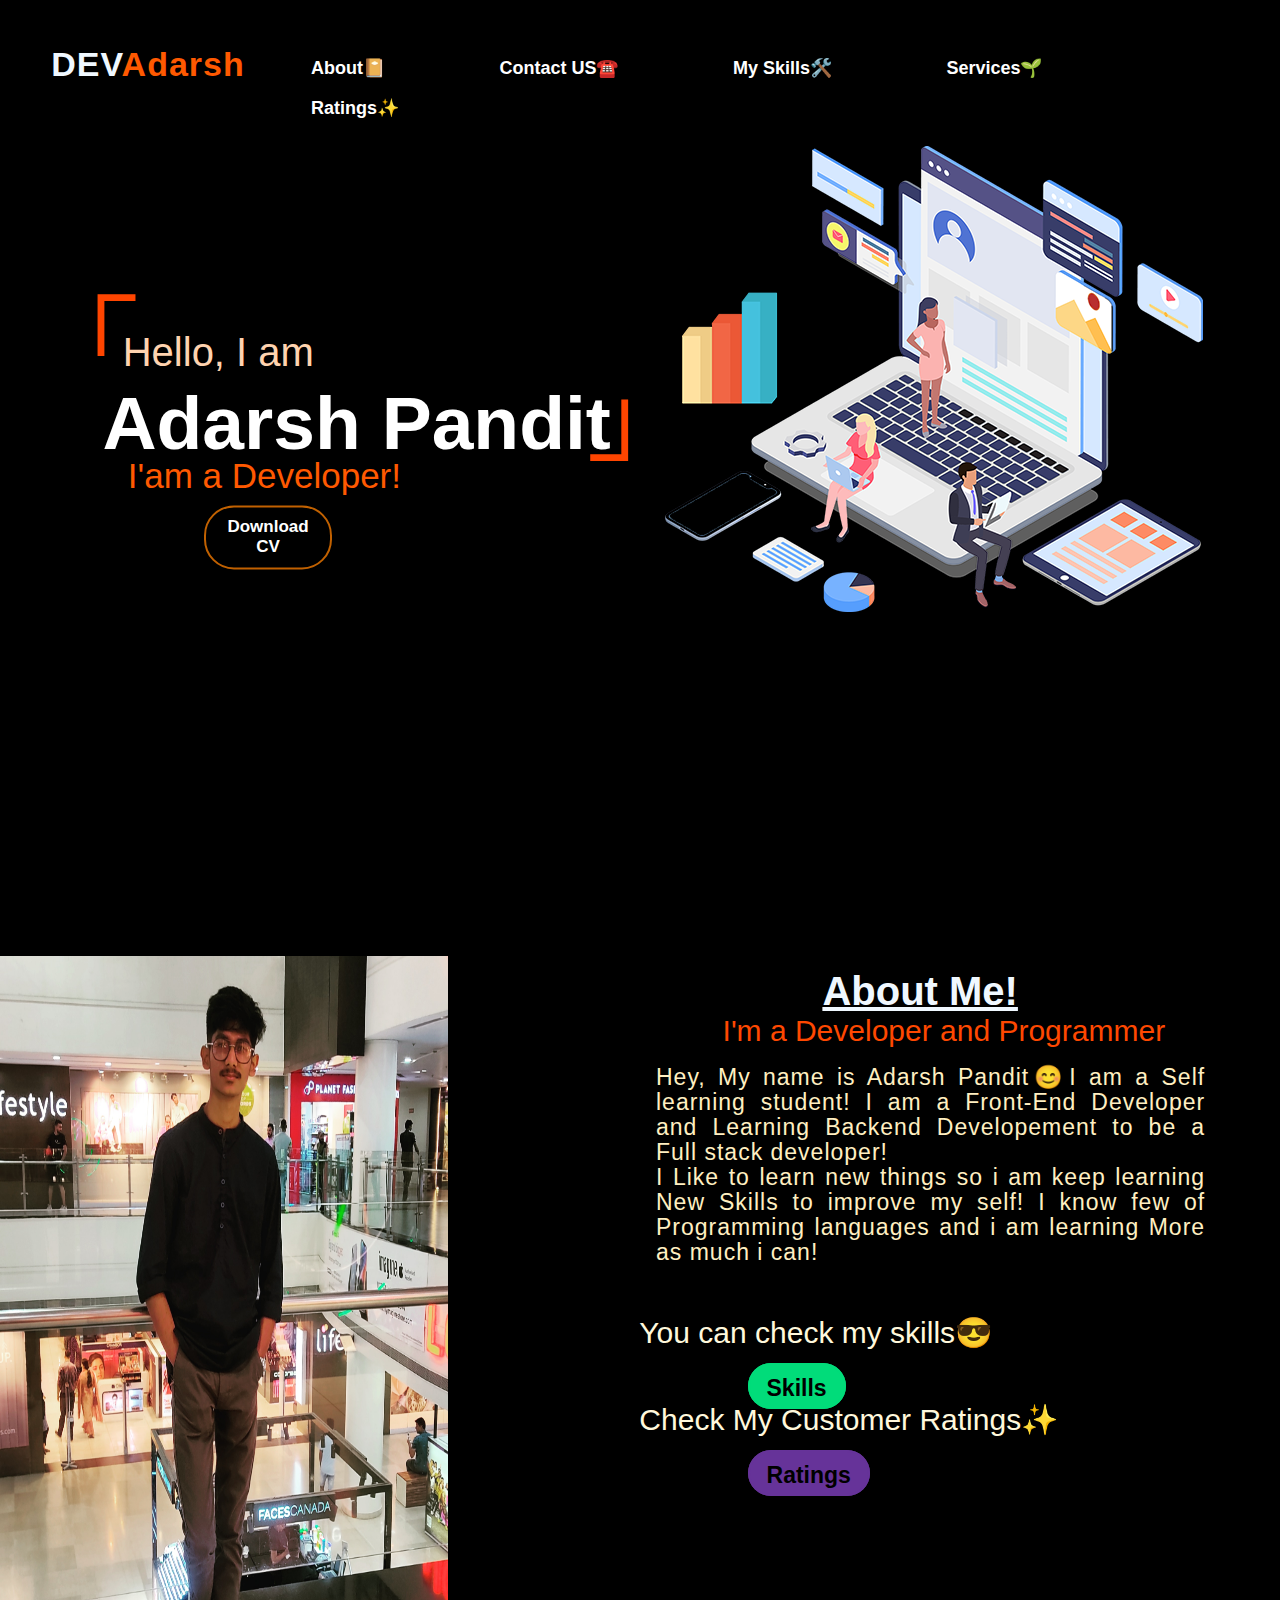
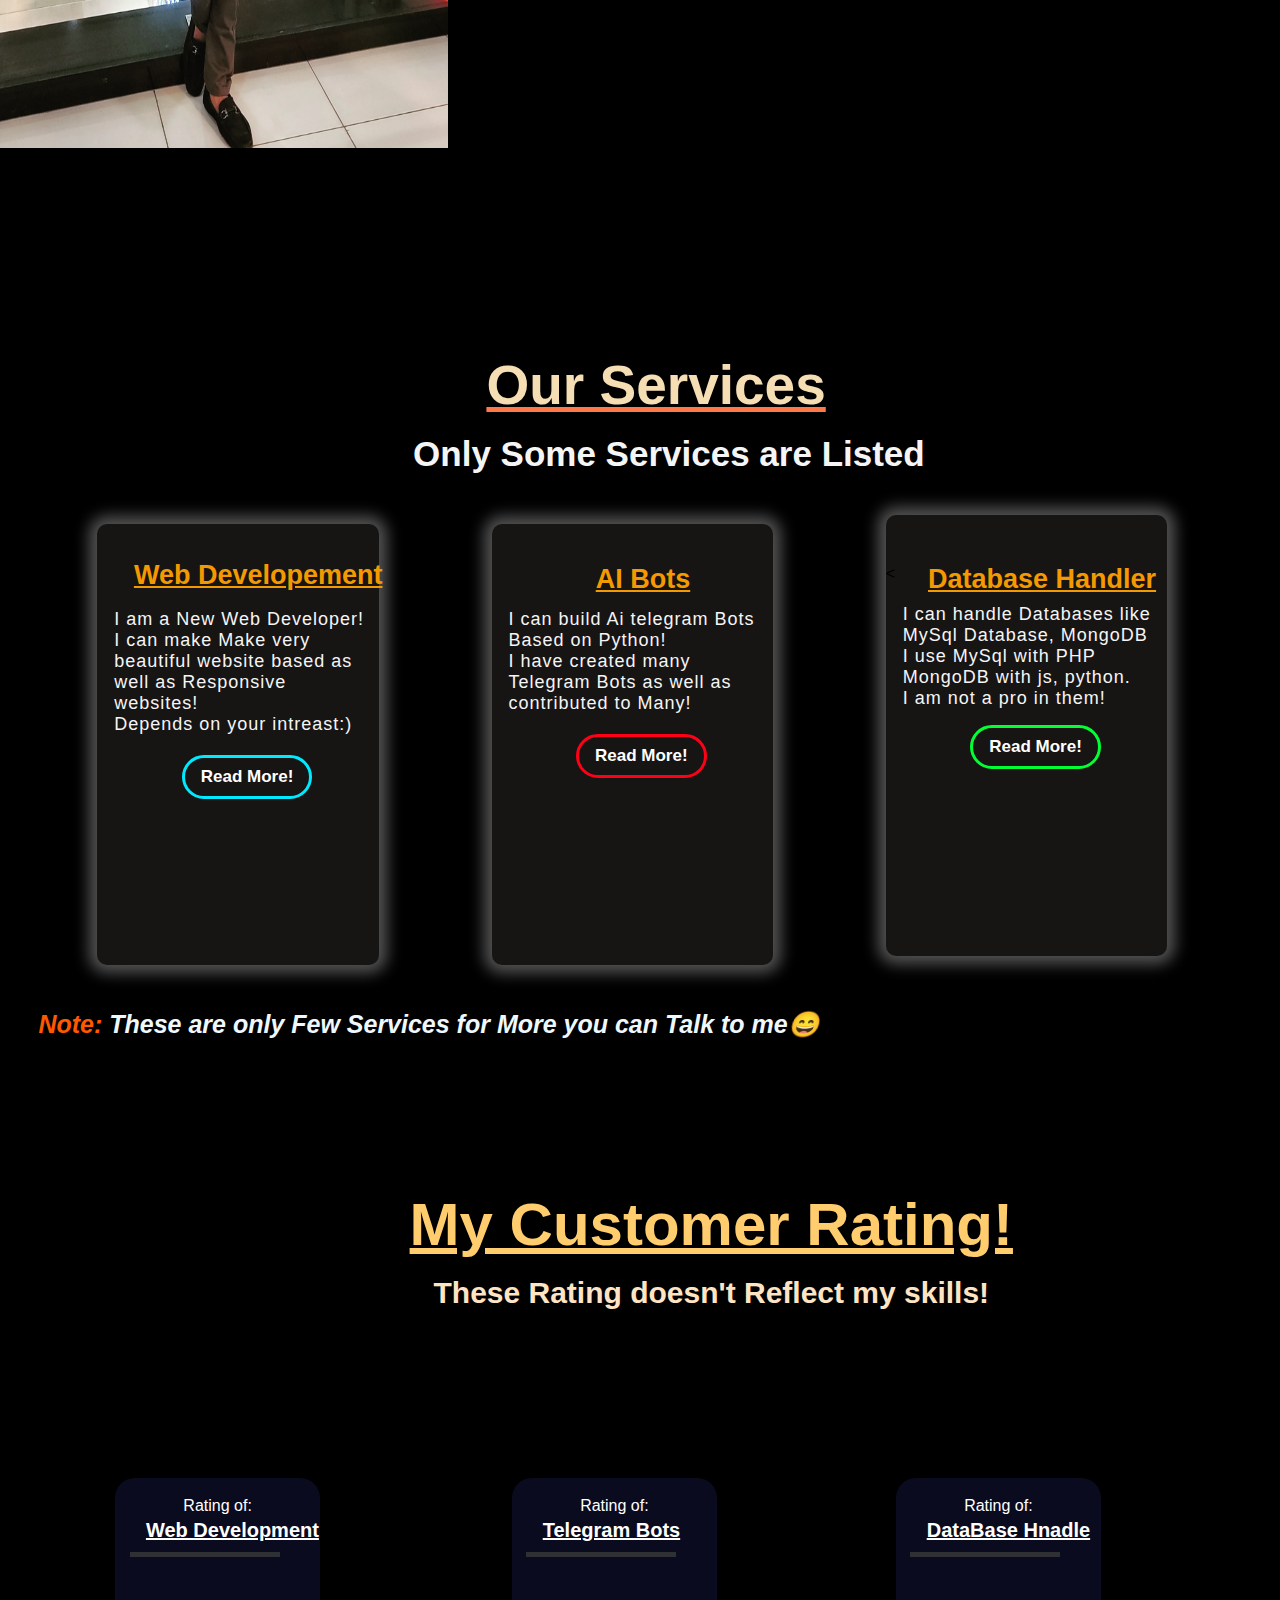
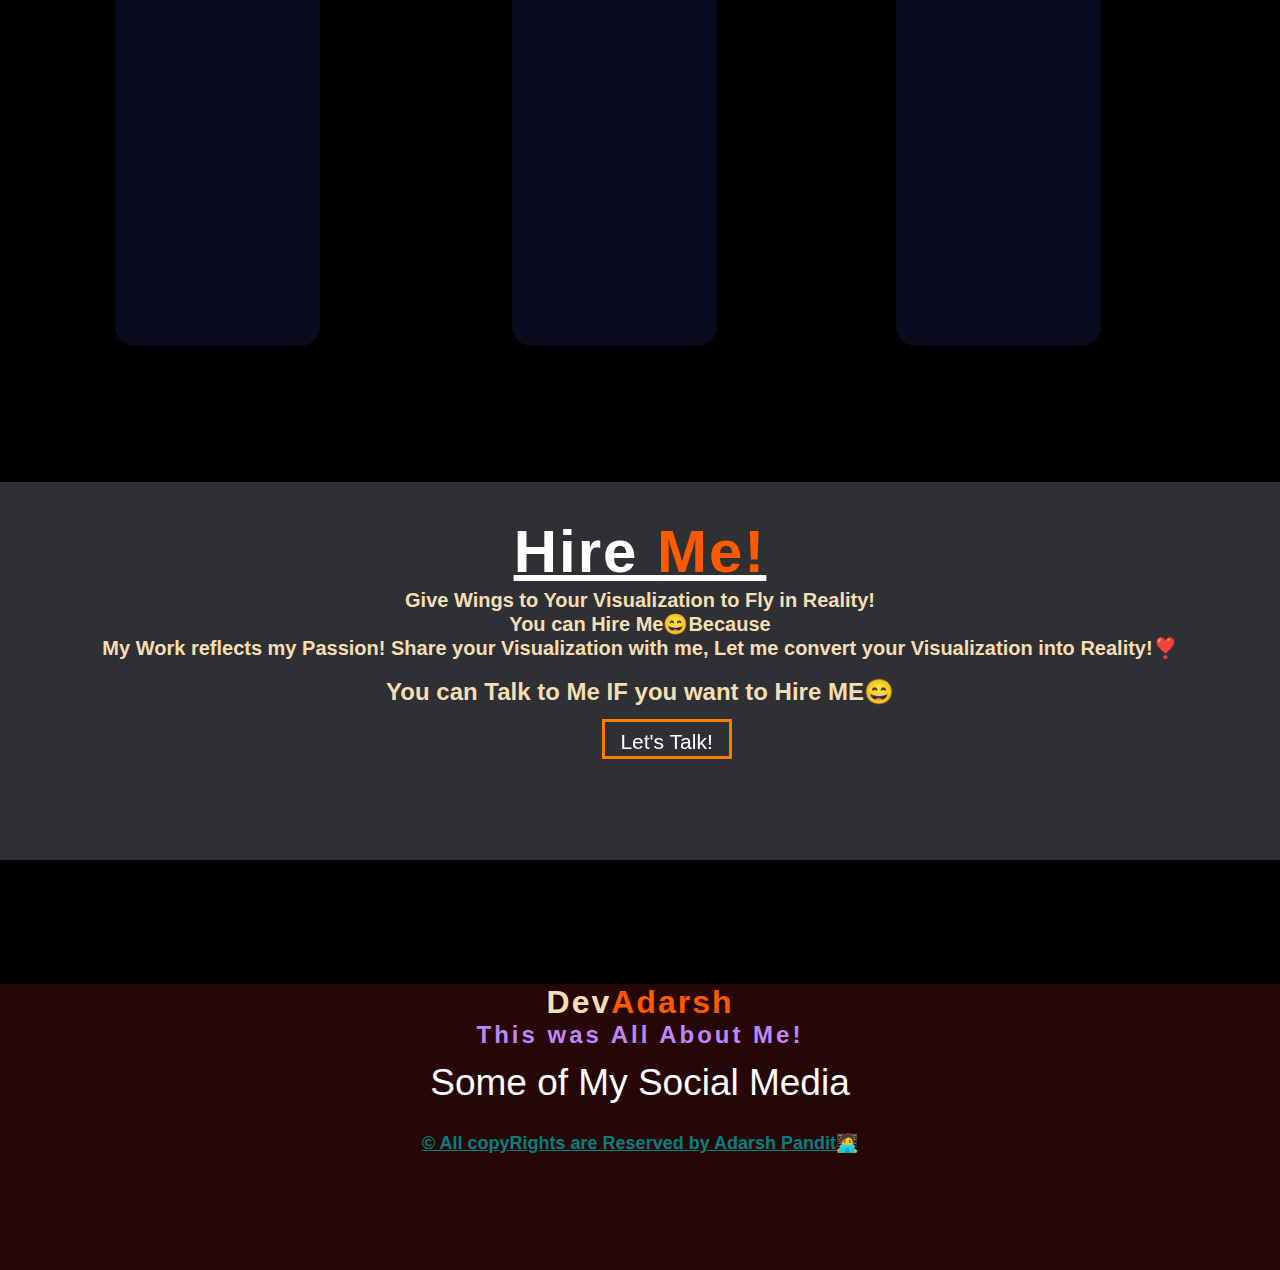
<file: index.html>
<!DOCTYPE html>
<html lang="en">
<head>!
    <meta charset="UTF-8">
    <meta http-equiv="X-UA-Compatible" content="IE=edge">
    <meta name="viewport" content="width=device-width, initial-scale=1.0">
    <meta name="description" caption="I'm <b> Adarsh Pandit </b> | I'm a Learning Developer | I'm Working hard to Learn as much as i can and Build own Empire!">
    <title>Dev Adarsh </title>
    <link rel="stylesheet" href="pc.css">
    <link rel="icon" type="image/x-icon" href="resources/dev.jpg">
    <link rel="preconnect" href="https://fonts.googleapis.com">
    <link rel="preconnect" href="https://fonts.gstatic.com" crossorigin>
    <link href="https://fonts.googleapis.com/css2?family=Josefin+Sans:wght@300&display=swap" rel="stylesheet">
    <link rel="stylesheet" href="https://cdnjs.cloudflare.com/ajax/libs/font-awesome/6.1.1/css/all.min.css"
        integrity="sha512-KfkfwYDsLkIlwQp6LFnl8zNdLGxu9YAA1QvwINks4PhcElQSvqcyVLLD9aMhXd13uQjoXtEKNosOWaZqXgel0g=="
        crossorigin="anonymous" referrerpolicy="no-referrer" />
</head>
<body>
    <!-- MAIN PAGE CONTENT --> 
    <!-- DESKTOP VIEW!!!-->
<div class="desktop">

    <div class="main">
        <h2 class="logo">DEV<span>Adarsh</span></h2>
        <div class="nav">
            <ul>
                <a class="aa" href="about.html">
                    <li class="nv">About📔</li>
                </a>
                <a class="aa" href="contact.html">
                    <li class="nv">contact US☎️</li>
                </a>
            <a class="aa" href="skills.html">
                <li class="nv">My Skills🛠️</li>
            </a>
            <a class="aa" href="#services">
                <li class="nv">Services🌱</li>
            </a>
            <a class="aa" href="#customer">
                <li class="nv">Ratings✨</li>
            </a>
        </ul>
    </div>
    <!-- Written content! -->
    <div class="content">
        <h2 class="arrowr"> &boxdr; </h2>
        <h4 id="head">Hello, I am </h4>
        <h1>Adarsh Pandit</h1>
        <h3 id="texting">I'am a Developer!</h3>
        <h2 class="arrowl"> &boxul; </h2>
        <a href="creating.txt" download><div class="butn">Download CV <i class="fa-solid fa-download"></i></div></a>
    </div>
    <img src="resources/home.png" alt="a picture" class="image">
</div>
<!-- ABOOUT ME SECTION -->
<div class="main2">
    <img class="igm" src="./resources/logo.jpg" alt="mypic">
    <div class="about-txt">
        <h2 class="abt-head">About Me!</h2>
        <h4 class="cntr">I'm a Developer and Programmer</h4>
        <p class="prgh"> Hey, My name is Adarsh Pandit😊I am a Self learning student! I am a Front-End
            Developer and Learning Backend Developement to be a Full stack developer!
            <br>I Like to learn new things so i am keep learning New Skills to improve my self! I know few
            of Programming languages and i am learning More as much i can!
        </p>
    <!-- <div class="conts"> -->
        <p class="tet">You can check my skills😎</p>
        <a href="skills.html" class="ski">Skills</a>
        <p class="tet2">Check My Customer Ratings✨</p>
        <a href="#customer" class="rit">Ratings</a>
    </div>
</div>
<!-- SERVICES SECTION -->
<div class="main3" id="services">
    
    <h1 class="sv-head">
        Our Services
    </h1>
    <h4 class="sre">Only Some Services are Listed</h4>
    <div class="cards">
        <div class="card1">
            <i class="fa-solid fa-globe" id="globe"></i>
            <h2>Web Developement</h2>
            <p class="wbln">
                I am a New Web Developer!<br>I can make Make very beautiful website based as well as Responsive websites! <br> Depends on your intreast:)
            </p>
            <button class="wbrd" onclick="setTimeout(crying(), 3000)">Read More!</button>
        </div>
        <div class="card2">
            <i class="fa-solid fa-robot" id="bot"></i>
            <h2>AI Bots</h2>
            <p class="ailn">
                I can build Ai telegram Bots Based on Python! <br>I have created many Telegram Bots as well as contributed to Many!
            </p>
            <button class="aibt" onclick="setTimeout(sadness(), 3000)">Read More!</button>
        </div>
        <div class="card3">
            <<i class="fa-solid fa-database" id="db"></i>
                <h2>Database Handler</h2>
                <p class="dbln">
                    I can handle Databases like MySql Database, MongoDB<br> I use MySql with PHP<br> MongoDB
                    with js, python. <br> I am not a pro in them!
                </p>
                <button class="dbbt" onclick="setTimeout(fucku(), 3000)">Read More!</button>
            </div>
        </div>
        <h5 class="lst"><span>Note: </span> These are only Few Services for More you can Talk to me😄</h5>
    </div>

<!-- RATING SECTION -->
    <div class="main4" id="customer">
        <h2 class="rthd">My Customer Rating!</h2>
        <h4 class="ritln">These Rating doesn't Reflect my skills!</h4>
        <div class="rtCards">
                <div class="crd1">
                    <p
                    style="background: transparent; color: white; font-size: 16px; text-align:center; position:relative; top: 4%;">
                    Rating of:</p>
                    <h3 class="title1">Web Development</h3>
                    <div class="bar">
                            <div class="emptybar"></div>
                            <div class="fillbar"><span class="tooltiptext">Very Good!!</span></div>
                        </div>
                        <div class="circle">
                            <svg version="1.1" xmlns="http://www.w3.org/2000/svg">
                                <circle class="stroke" cx="60" cy="60" r="50" />
                            </svg>
                            <h5 class="ster">🌟4.8-Stars</h5>
                            <button class="rtbtn" id="web" onclick="setTimeout(myFunction(), 2000)">Rate Now!</button>
                            <p class="nt"><span>NoTe:</span>Rate me only if you know <br> my work!</p>
                        </div>
                    </div>
                <div class="crd2">
                    <p
                    style="background: transparent; color: white; font-size: 16px; text-align:center; position:relative; top: 4%;">
                        Rating of:</p>
                    <h3 class="title2">Telegram Bots</h3>
                    <div class="bar2">
                        <div class="emptybar2"></div>
                        <div class="fillbar2"><span class="tooltiptext2">Exellent!!</span></div>
                    </div>
                    <div class="circle2">
                        <svg version="1.1" xmlns="http://www.w3.org/2000/svg">
                            <circle class="stroke2" cx="60" cy="60" r="50" />
                        </svg>
                        <h5 class="ster2">🌟5.0-Stars</h5>
                        <button class="panda" id="tgbots" onclick="setTimeout(tgbots(), 2000)">Rate Now!</button>
                        <p class="basu"><span>NoTe:</span>Rate me only if you know <br> my work!</p>
                    </div>
                </div>
            </div>
            <div class="crd3">
                <p
                style="background: transparent; color: white; font-size: 16px; text-align:center; position:relative; top: 4%;">
                Rating of:</p>
                <h3 class="title3">DataBase Hnadle</h3>
                <div class="bar3">
                    <div class="emptybar3"></div>
                    <div class="fillbar3"><span class="tooltiptext3">Just Know it</span></div>
                        </div>
                        <div class="circle3">
                            <svg version="1.1" xmlns="http://www.w3.org/2000/svg">
                                <circle class="stroke3" cx="60" cy="60" r="50" />
                            </svg>
                            <h5 class="ster3">🌟3.0-Stars</h5>
                            <button class="shona" id="datast" onclick="setTimeout(dataFuntion(), 2000)">Rate Now!</button>
                            <p class="jaan"><span>NoTe:</span>Rate me only if you know <br> my work!</p>
                        </div>
                    </div>
                </div>
                <!-- HIRE ME! -->
                <div class="main5">
                    <div class="invite">
                    
                        <h3 class="invhd">Hire <span>Me!</span></h3>
                    <p class="invln">Give Wings to Your Visualization to Fly in Reality! <br> You can Hire Me😄Because <br>My Work reflects my Passion! Share your Visualization with me, Let me convert your Visualization into Reality!❣️
                    </p>
                    <br>
                    <h6 class="lsy">You can Talk to Me IF you want to Hire ME😄</h6>
                    <a href="contact.html" class="invbtn"><span>For More</span><span>Let's Talk!</span></a>
                </div>
            </div>
            <!-- FOOTER!!!! -->
        <footer>
            <div class="main6">
                <div class="fthd">
                    <h1>Dev<span>Adarsh</span></h1>
                </div>
                <div class="ftlines">
                    <h2>This was All About Me!</h2>
                </div>
                <h2 class="media">Some of My Social Media</h2>
                <div class="socialm">
                    <a href="https://twitter.com/Modern_coder" class="twtr"><i class="fa-brands fa-twitter"></i></a><a href="https://instagram.com/itz_.programmer" class="insta"><i class="fa-brands fa-instagram"></i></a>
                    <a href="https://t.me/Alone_loverboy" class="telegm"><i class="fa-brands fa-telegram"></i></a>
                </div>
                <br>
            </div>
            <h5 class="lstln">&copy; All copyRights are Reserved by Adarsh Pandit🧑‍💻</h5>
        </footer>
    </div>
    <script>
            window.onresize = function(event) {
  document.location.reload(true);
}

var href = window.location.href.split("/")
var html_location = href[href.length-1]

        if (window.innerWidth < 760 && html_location !== "mobile.html") {
    window.location = "mobile.html";
}

function myFunction() {
    document.getElementById('web').innerHTML = "Rated✅";
    setTimeout(pop, 2000);
    function pop() {
        alert("YOUR RATINGs Added SUCCESSFULLY✅\n\nHey User Thanks a lot for Rating my Web development Skills!\nI am so glad to get your Vote\nYour 1vote helps a lot to motivate me!\n\n~Keep Supporting!✨");
    }
    setInterval(() => {
    document.getElementById('web').innerHTML = "Rate Now!"; 
    }, 3000);

}
function tgbots() {
    document.getElementById('tgbots').innerHTML = "Rated✅";
    setTimeout(pop, 2000);
    function pop() {
        alert("YOUR RATINGs Added SUCCESSFULLY✅\n\nHey User Thanks a lot for Rating my Telegram Bots making Skills!\nI am so glad to get your Vote\nYour 1vote helps a lot to motivate me!\n\n~Keep Supporting!✨");
    }
    setInterval(() => {
    document.getElementById('tgbots').innerHTML = "Rate Now!"; 
    }, 3000);

}
function dataFuntion() {
    document.getElementById('datast').innerHTML = "Rated✅";
    setTimeout(pop, 2000);
    function pop() {
        alert("YOUR RATINGs Added SUCCESSFULLY✅\n\nHey User Thanks a lot for Rating my database handling Skills!\nI am so glad to get your Vote\nYour 1vote helps a lot to motivate me!\n\n~Keep Supporting!✨");
    }
    setInterval(() => {
    document.getElementById('datast').innerHTML = "Rate Now!"; 
    }, 3000);

}

function crying() {
    alert('Hello Friend!\n\nI want to Become a Full Stack Developer!\nI can make beautiful templates as Front-End Dev as well Handle there functionality in Back-End and i am learning apps development also!\n\n~Keep Supporting✨✨')
}

function sadness() {
   alert('Hello Friend!\n\nTelegram bots They are my startups..My Journey in coding/Programming also started from Telegram Bots! with python..\nI am always learning new things to be cappable of every mode of tech field!!\n\n~Keep Supporting✨✨')    
}
function fucku() {
    alert('Hello Friend!\n\nI am new in database handling so, I know it less but i am trying with my best to learn it😄\nI am learning database handeling to make some aweasome web applications!\n\n~Keep Supporting✨✨')
}



document. addEventListener("contextmenu", function (e){ e. preventDefault(); }, false); // protection to get source code of my page 
    </script>
    </body>
    </html>
</file>
<file: mobile.html>
<!DOCTYPE html>
<html lang="en">
<head>
    <meta charset="UTF-8">
    <meta http-equiv="X-UA-Compatible" content="IE=edge">
    <meta name="viewport" content="width=device-width, initial-scale=1.0">
    <meta name="description" caption="I'm <b> Adarsh Pandit </b> | I'm a Learning Developer | I'm Working hard to Learn as much as i can and Build own Empire!">
    <link rel="stylesheet" href="mobile.css">
    <link rel="icon" type="image/x-icon" href="resources/dev.jpg"> 
    <link rel="preconnect" href="https://fonts.googleapis.com">
    <link rel="preconnect" href="https://fonts.gstatic.com" crossorigin>
    <link href="https://fonts.googleapis.com/css2?family=Josefin+Sans:wght@300&display=swap" rel="stylesheet">
    <link rel="stylesheet" href="https://cdnjs.cloudflare.com/ajax/libs/font-awesome/6.1.1/css/all.min.css"
        integrity="sha512-KfkfwYDsLkIlwQp6LFnl8zNdLGxu9YAA1QvwINks4PhcElQSvqcyVLLD9aMhXd13uQjoXtEKNosOWaZqXgel0g=="
        crossorigin="anonymous" referrerpolicy="no-referrer" />
    <!-- <link rel="stylesheet" href="https://maxcdn.bootstrapcdn.com/bootstrap/3.3.5/css/bootstrap.min.css"> -->
    <title>Dev Adarsh</title>
</head>
<body>
    <div class="contain">

        <header>
            <h1 class="title"><span>Dev</span> Adarsh</h1>
        </header>
        <div class="nav">
            <ul>
                <a href="about.html">
                    <li class="nv">About📔</li>
                </a>
                <a href="contact.html">
                    <li class="nv">Contacts🌐</li>
                </a>
                <a href="skills.html">
                    <li class="nv">Skills🧑‍💻</li>
                </a>
                <a href="#serve">
                    <li class="nv">Services🪐</li>
                </a>
                <a href="#rate">
                <li class="nv">Rating✨</li>
            </a>
        </ul>
    </div>
    <br>

        <img src="resources/logo.jpg" alt="logo" class="image">
<h1 class="curve"><span>Welcome</span>There!</h1>
<div class="content">
    <h3 class="arrowr"> &boxdr; </h3>

    <h6 class="hdd">
        Hello, I'm
    </h6>
    <h1>Adarsh Pandit</h1>
    
    <h4 id="dev">
        I'm a Developer!
    </h4>
    <h2 class="arrowl"> &boxul; </h2>
    <a href="creating.txt" class="button" download>Download CV<i class="fa-solid fa-download"></i></a>
</div>
         </div>
    <div class="contain2">
        <h1 class="abhd"> ABOUT ME! </h1>
        <h4 class="cntr">I'm a Developer & Programmer</h4>
        <p class="prgh"> Hey, My name is Adarsh Pandit😊<br> I am a Self learning student! I am a Front-End
            Developer and Learning Backend Developement to be a Full stack developer!
            <br>I Like to learn new things so i am keep learning New Skills to improve my self! I know few
            of Programming languages and i am learning More as much i can!
        </p>
        <p class="tet">Check my Services!</p>
        <a href="#serve" class="ski">Services</a>
        <p class="tet2">Check My Customer Ratings</p>
        <a href="#customer" class="rit">Ratings</a>
    </div>
    
    <div class="contain3" id="serve">
        <h1 class="sv-head">
            Our Services
        </h1>
        <h4 class="sre">Only Some Services are Listed</h4>
        <div class="cards">
            <div class="card1">
                <i class="fa-solid fa-globe" id="globe"></i>
                <h2>Web Developement</h2>
                <p class="wbln">
                    I am a New Web Developer!<br>I can make Make very beautiful website based as well as Responsive websites! <br> Depends on your intreast:)
                </p>
                <button class="wbrd" onclick="setTimeout(crying(), 3000)">Read More!</button>
            </div>
             <div class="card2">
                <i class="fa-solid fa-robot" id="bot"></i>
                <h2>AI Bots</h2>
                <p class="ailn">
                    I can build Ai telegram Bots Based on Python! <br>I have created many Telegram Bots as well as contributed to Many!
                </p>
                <button class="aibt" onclick="setTimeout(sadness(), 3000)">Read More!</button>
            </div>
            <div class="card3">
                <<i class="fa-solid fa-database" id="db"></i>
                    <h2>Database Handler</h2>
                    <p class="dbln">
                        I can handle Databases like MySql Database, MongoDB<br> I use MySql with PHP<br> MongoDB
                        with js, python. <br> I am not a pro in them!
                    </p>
                    <button class="dbbt" onclick="setTimeout(fucku(), 3000)">Read More!</button>
                </div>
            </div>

</div>

<div class="contain4" id="rate">
    <h2 class="rthd">My Customer Rating!</h2>
    <h4 class="ritln">These Rating doesn't Reflect my skills!</h4>
    <div class="rtCards">
            <div class="crd1">
                <p
                style="background: transparent; color: white; font-size: 16px; text-align:center; position:relative; top: 4%;">
                Rating of:</p>
                <h3 class="title1">Web Development</h3>
                <div class="bar">
                        <div class="emptybar"></div>
                        <div class="fillbar"><span class="tooltiptext">Very Good!!</span></div>
                    </div>
                    <div class="circle">
                        <svg version="1.1" xmlns="http://www.w3.org/2000/svg">
                            <circle class="stroke" cx="60" cy="60" r="50" />
                        </svg>
                        <h5 class="ster">🌟4.8-Stars</h5>
                        <button class="rtbtn" id="web" onclick="setTimeout(myFunction(), 2000)">Rate Now!</button>
                        <p class="nt"><span>NoTe:</span>Rate me only if you know <br> my work!</p>
                    </div>
                </div>
            <div class="crd2">
                <p
                style="background: transparent; color: white; font-size: 16px; text-align:center; position:relative; top: 4%;">
                    Rating of:</p>
                <h3 class="title2">Telegram Bots</h3>
                <div class="bar2">
                    <div class="emptybar2"></div>
                    <div class="fillbar2"><span class="tooltiptext2">Exellent!!</span></div>
                </div>
                <div class="circle2">
                    <svg version="1.1" xmlns="http://www.w3.org/2000/svg">
                        <circle class="stroke2" cx="60" cy="60" r="50" />
                    </svg>
                    <h5 class="ster2">🌟5.0-Stars</h5>
                    <button class="panda" id="tgbots" onclick="setTimeout(tgbots(), 2000)">Rate Now!</button>
                    <p class="basu"><span>NoTe:</span>Rate me only if you know <br> my work!</p>
                </div>
            </div>
            <div class="crd3">
                <p
                style="background: transparent; color: white; font-size: 16px; text-align:center; position:relative; top: 4%;">
                Rating of:</p>
                <h3 class="title3">DataBase Hnadle</h3>
                <div class="bar3">
                <div class="emptybar3"></div>
                <div class="fillbar3"><span class="tooltiptext3">Just Know it</span></div>
                    </div>
                    <div class="circle3">
                        <svg version="1.1" xmlns="http://www.w3.org/2000/svg">
                            <circle class="stroke3" cx="60" cy="60" r="50" />
                        </svg>
                        <h5 class="ster3">🌟3.0-Stars</h5>
                        <button class="shona" id="datast" onclick="setTimeout(dataFuntion(), 2000)">Rate Now!</button>
                        <p class="jaan"><span>NoTe:</span>Rate me only if you know <br> my work!</p>
                    </div>
                </div>
            </div>
</div>

<div class="contain5">
    <div class="invite">
                    
        <h3 class="invhd">Hire <span>Me!</span></h3>
    <p class="invln">Give Wings to Your Visualization to Fly in Reality! <br> You can Hire Me😄Because <br>My Work reflects my Passion! Share your Visualization with me, Let me convert your Visualization into Reality!❣️
    </p>
    <br>
    <h6 class="lsy">You can Talk to Me IF you want to Hire ME😄</h6>
    <a href="contact.html" class="invbtn"><span>For More</span><span>Let's Talk!</span></a>
</div>
</div>

<footer>
    <div class="contain6">
        <div class="fthd">
            <h1>Dev<span>Adarsh</span></h1>
        </div>
        <div class="ftlines">
            <h2>This was All About Me!</h2>
        </div>
        <h2 class="media">Some of My Social Media</h2>
        <div class="socialm">
            <a href="https://twitter.com/Modern_coder" class="twtr"><i class="fa-brands fa-twitter"></i></a><a href="https://instagram.com/itz_.programmer" class="insta"><i class="fa-brands fa-instagram"></i></a>
            <a href="https://t.me/Alone_loverboy" class="telegm"><i class="fa-brands fa-telegram"></i></a>
        </div>
        <br>
    </div>
    <h5 class="lstln">&copy; All copyRights are Reserved by Adarsh Pandit🧑‍💻</h5>
</footer>

<script>
    window.onresize = function(event) {
  document.location.reload(true);
}

var href = window.location.href.split("/")
var html_location = href[href.length-1]

if (window.innerWidth >= 760 && html_location !== "index.html") {
    window.location = "index.html";
}
function myFunction() {
    document.getElementById('web').innerHTML = "Rated✅";
    setTimeout(pop, 2000);
    function pop() {
        alert("YOUR RATINGs Added SUCCESSFULLY✅\n\nHey User Thanks a lot for Rating my Web development Skills!\nI am so glad to get your Vote\nYour 1vote helps a lot to motivate me!\n\n~Keep Supporting!✨");
    }
    setInterval(() => {
    document.getElementById('web').innerHTML = "Rate Now!"; 
    }, 3000);

}
function tgbots() {
    document.getElementById('tgbots').innerHTML = "Rated✅";
    setTimeout(pop, 2000);
    function pop() {
        alert("YOUR RATINGs Added SUCCESSFULLY✅\n\nHey User Thanks a lot for Rating my Telegram Bots making Skills!\nI am so glad to get your Vote\nYour 1vote helps a lot to motivate me!\n\n~Keep Supporting!✨");
    }
    setInterval(() => {
    document.getElementById('tgbots').innerHTML = "Rate Now!"; 
    }, 3000);

}
function dataFuntion() {
    document.getElementById('datast').innerHTML = "Rated✅";
    setTimeout(pop, 2000);
    function pop() {
        alert("YOUR RATINGs Added SUCCESSFULLY✅\n\nHey User Thanks a lot for Rating my database handling Skills!\nI am so glad to get your Vote\nYour 1vote helps a lot to motivate me!\n\n~Keep Supporting!✨");
    }
    setInterval(() => {
    document.getElementById('datast').innerHTML = "Rate Now!"; 
    }, 3000);

}

function crying() {
    alert('Hello Friend!\n\nI want to Become a Full Stack Developer!\nI can make beautiful templates as Front-End Dev as well Handle there functionality in Back-End and i am learning apps development also!\n\n~Keep Supporting✨✨')
}

function sadness() {
   alert('Hello Friend!\n\nTelegram bots They are my startups..My Journey in coding/Programming also started from Telegram Bots! with python..\nI am always learning new things to be cappable of every mode of tech field!!\n\n~Keep Supporting✨✨')    
}
function fucku() {
    alert('Hello Friend!\n\nI am new in database handling so, I know it less but i am trying with my best to learn it😄\nI am learning database handeling to make some aweasome web applications!\n\n~Keep Supporting✨✨')
}


document. addEventListener("contextmenu", function (e){ e. preventDefault(); }, false); // protection to get source code of my page 
</script>
</body>
</html>
</file>
<file: pc.css>
* {
    margin: 0;
    padding: 0;
    box-sizing: border-box;
    font-family: 'Josefin Sans', sans-serif;
    /* display: flex; */
    scrollbar-width: 12px;
    scrollbar-color: rgb(255, 115, 0) rgb(0, 0, 0);
}

*::selection {
    background-color: #000;
    color: #01dc7a;
}

body,
html {
    background: black;
}

body::-webkit-scrollbar {
    width: 10px
}

body::-webkit-scrollbar-track {
    background: rgb(0, 0, 0);
}

body::-webkit-scrollbar-thumb {
    background: rgb(255, 102, 0);
    border: 2px solid rgb(255, 102, 0);

}

.main {
    height: 100vh;
    width: 100%;
    background: black;
    background-size: cover;
    background-position: center;

}

.main2 {
    display: flex;
    justify-content: space-between;
    height: 100vh;
    width: 100%;
    background: black;
    background-size: cover;
    background-position: center;

}
.main3 {
    display: flex;
    justify-content: space-between;
    height: 100vh;
    width: 100%;
    background: black;
    background-size: cover;
    background-position: center;

}

 .main4 {
    display: flex;
    justify-content: space-between;
    height: 100vh;
    width: 100%;
    background: black;
    background-size: cover;
    background-position: center;

}

.main5 {
    display: flex;
    justify-content: space-between;
    height: 70vh;
    width: 100%;
    background: black;
    background-size: cover;
    background-position: center;

}

.main4 {
    display: flex;
    justify-content: space-between;
    background: black;
    background-size: cover;
    background-position: center;

}

.nav {
    display: flex;
    align-items: center;
    justify-content: space-between;
    padding-top: 30px;
    padding-right: 0%;
    margin-left: 20%;
    padding-bottom: 20%;
}

.nav ul .aa .nv {
    list-style-type: none;
    display: inline-block;
    padding: 5px 25px;
    font-size: 18px;
    line-height: 30px;
    transition: transform .4s;
}

.nav ul .aa {
    color: white;
    text-decoration: none;
    font-weight: bold;
    text-transform: capitalize;
    padding: 30px;

}

.nav ul .aa .nv:hover {
    background-color: rgb(227, 64, 0);
    color: rgb(255, 255, 255);
    border: 2px solid rgb(227, 64, 0);
    border-radius: 30px;
    transition: .1s ease-out;
    transform: scale(1.2);
    overflow: auto;
}

.logo {
    position: absolute;
    color: aliceblue;
    font-size: 34px;
    letter-spacing: 1px;
    cursor: pointer;
    left: 4%;
    top: 5%;
    width: 190px;
    height: 5%;
}
 

span {
    color: rgb(255, 89, 0);
}


.content {
    position: absolute;
    top: 50%;
    left: 8%;
    transform: translateY(-50%);
}

.content h1 {
    color: white;
    margin: 0px 0px 0px;
    font-size: 75px;
    font-weight: 600;
}

.content a {
 text-decoration: none;

}

.content h1::selection {
    color: chartreuse;
    background-color: black;
}

#texting {
    color: rgb(255, 89, 0);
    font-size: 35px;
    font-weight: 300;
    overflow: hidden;
    margin-bottom: 50px;
    margin-top: -2%;
    margin-left: 5%;
}

#head {
    font-size: 40px;
    font-weight: 400;
    color: rgb(255, 211, 175);
    margin-left: 4%;
    margin-bottom: 1%;
}

#head::selection {
    background-color: maroon;
    color: wheat;
}

#texting::selection {
    color: black;
    background-color: burlywood;
}

.butn {
    color: white;
    font-size: 17px;
    border: 2px solid rgb(193, 97, 0);
    border-radius: 30px;
    background-color: transparent;
    width: 10vw;
    padding: 10px;
    text-align: center;
    font-weight: bold;
    margin-left: 20%;
    margin-top: -8%;
    cursor: pointer;
    transition: .5s ease;
}

.butn:hover {
    background: rgb(244, 138, 0);
    /* border: 2px solid rgb(0, 128, 255); */
    color: rgb(0, 0, 0);
}

.image {
    position: absolute;
    left: 50%;
    top: 15%;
}

.arrowr {
    position: absolute;
    font-size: 600%;
    color: orangered;
    left: -7%;
    top: -38%;
}

.arrowl {
    position: absolute;
    font-size: 600%;
    color: orangered;
    left: 96%;
    top: 29%;
}

.about-txt {
    color: aliceblue;
    margin-top: 4%;
}

.abt-head {
    font-size: 40px;
    font-weight: bolder;
    margin-left: 45%;
    text-decoration: underline;

}

.cntr {
    font-size: 30px;
    font-weight: 400;
    margin-left: 33%;
    color: rgb(255, 72, 0);
}

.prgh {
    font-size: 23px;
    letter-spacing: 1px;
    line-height: 25px;
    color: rgb(255, 239, 193);
    margin-left: 25%;
    margin-top: 2%;
    margin-right: 9%;
    margin-bottom: 50px;
    text-align: justify;
    text-justify: newspaper;
}

.tet {
    font-size: 30px;
    color: cornsilk;
    font-weight: 500;
    margin-left: 23%;

}

.tet2 {
    font-size: 30px;
    color: cornsilk;
    font-weight: 500;
    margin-left: 23%;
    margin-top: 3%;
}

.rit {
    background: rebeccapurple;
    border: 2px solid rebeccapurple;
    border-radius: 30px;
    font-size: 23px;
    padding: 6px 17px;
    padding-top: 10px;
    font-weight: 600;
    margin-top: 20%;
    transition: .4s ease-out;
    text-decoration: none;
    color: #000;
    position: relative;
    top: 3%;
    cursor: pointer;
    left: 36%;
}

.ski {
    background: #01dc7a;
    border: 2px solid #01dc7a;
    border-radius: 30px;
    font-size: 23px;
    padding: 6px 17px;
    padding-top: 10px;
    font-weight: 600;
    transition: .4s ease-out;
    text-decoration: none;
    color: #000;
    position: relative;
    top: 3%;
    cursor: pointer;
    left: 36%;

}

.cint {
    background: #d8dc01;
    border: 2px solid #d8dc01;
    border-radius: 30px;
    font-size: 23px;
    padding: 6px 17px;
    padding-top: 8px;
    font-weight: 600;
    margin-top: 20%;
    transition: .4s ease-out;
    text-decoration: none;
    color: #000;
    padding-top: 10px;
    cursor: pointer;
    margin-left: 49%;
}

.ski:hover {
    background: transparent;
    border: 2px solid #01dc7a;
    color: whitesmoke;
    text-decoration: none;
}

.cint:hover {
    background: transparent;
    border: 2px solid rgb(221, 255, 0);
    color: antiquewhite;
    text-decoration: none;
}

.rit:hover {
    background: transparent;
    border: 2px solid rebeccapurple;
    color: white;
    text-decoration: none;
}

.igm {
    position: relative;
    margin-top: 3%;
    width: 35%;
    height: 88vh;
}




.sv-head {
    position: relative;
    font-size: 55px;
    color: wheat;
    display: flex;
    justify-content: center;
    text-align: center;
    top: 15%;
    left: 38%;
    text-decoration: underline 5px #ff7847;
}

.sre {
    font-size:35px;
    color: whitesmoke;
    position: relative;
    top: 24%;
    left: 0%;
}
.card1 {
    background: rgb(23, 20, 20);
    width: 22vw;
    height: 49vh;
    position: relative;
    top: 34%;
    right: 320%;
    /* left: -320%; */
    border-radius: 10px;
    transition: .4s ease-in-out;
    box-shadow: 0 0 15px 8px #545454;
}


.card1:hover {
    box-shadow: 0 0 15px 8px #d0d0d0;
    transform: scale(1.1, 1.1);
    margin-top: -10px;

}

.card1 h2 {
    position: relative;
    font-size: 27px;
    top: -10%;
    background: transparent;
    left: 13%;
    color: rgb(244, 154, 0);
    text-decoration: underline;
    font-weight: 800;
}

#globe {
    background: transparent;
    color: rgb(0, 200, 255);
    padding: 30px 50px;
    font-size: 70px;
    position: relative;
    left: 21%;
    top: -3%;
}

.wbln {
    background: transparent;
    font-size: 18px;
    color: whitesmoke;
    letter-spacing: 1px;
    position: relative;
    top: -6%;
    margin-left: 6%;
    margin-right: 4%;
    font-weight: 500;
}

.wbrd {
    background: transparent;
    font-size: 17px;
    color: rgb(255, 255, 255);
    border-radius: 30px;
    padding: 9px 16px;
    margin-left: 30%;
    margin-top: -2%;
    border: 3px solid rgb(0, 234, 255);
    font-weight: 600;
    transition: .3s ease-in;

}

.wbrd:hover {
    background: rgb(0, 195, 255);
    border: 3px solid rgb(0, 200, 255);
    color: #000;
    font-weight: 600;
    cursor: pointer;
}

.card2 {
    background: rgb(23, 20, 20);
    width: 22vw;
    height: 49vh;
    position: relative;
    top: -15%;
    right: 180%;
    /* left: -320%; */
    border-radius: 10px;
    transition: .4s ease-in-out;
    box-shadow: 0 0 15px 8px #545454;
}


.card2:hover {
    box-shadow: 0 0 15px 8px #d0d0d0;
    transform: scale(1.1, 1.1);
    margin-top: -10px;

}

.card2 h2 {
    position: relative;
    font-size: 27px;
    top: -9%;
    background: transparent;
    left: 37%;
    color: rgb(244, 154, 0);
    text-decoration: underline;
    font-weight: 800;
}

#bot {
    background: transparent;
    color: rgb(212, 0, 0);
    padding: 30px 50px;
    font-size: 70px;
    position: relative;
    left: 21%;
    top: -3%;
}


.ailn {
    background: transparent;
    font-size: 18px;
    color: whitesmoke;
    letter-spacing: 1px;
    position: relative;
    top: -6%;
    margin-left: 6%;
    margin-right: 4%;
    font-weight: 500;
}

.aibt {
    background: transparent;
    font-size: 17px;
    color: rgb(255, 255, 255);
    border-radius: 30px;
    padding: 9px 16px;
    margin-left: 30%;
    margin-top: -2%;
    border: 3px solid rgb(255, 0, 21);
    font-weight: 600;
    transition: .3s ease-in;

}

.aibt:hover {
    background: rgb(255, 0, 21);
    border: 3px solid rgb(255, 0, 21);
    color: #fff;
    cursor: pointer;
}

.card3 {
    background: rgb(23, 20, 20);
    width: 22vw;
    height: 49vh;
    position: relative;
    top: -65%;
    right: 40%;
    /* left: -320%; */
    border-radius: 10px;
    transition: .4s ease-in-out;
    box-shadow: 0 0 15px 8px #545454;
}


.card3:hover {
    box-shadow: 0 0 15px 8px #d0d0d0;
    transform: scale(1.1, 1.1);
    margin-top: -10px;

}

.card3 h2 {
    position: relative;
    font-size: 27px;
    top: -7%;
    background: transparent;
    left: 15%;
    color: rgb(244, 154, 0);
    text-decoration: underline;
    font-weight: 800;
}

#db {
    background: transparent;
    color: rgb(0, 223, 0);
    padding: 30px 50px;
    font-size: 70px;
    position: relative;
    left: 21%;
    top: 0;
}

.dbln {
    background: transparent;
    font-size: 18px;
    color: whitesmoke;
    letter-spacing: 1px;
    position: relative;
    top: -5%;
    margin-left: 6%;
    margin-right: 0%;
    font-weight: 500;
}

.dbbt {
    background: transparent;
    font-size: 17px;
    color: rgb(255, 255, 255);
    border-radius: 30px;
    padding: 9px 16px;
    margin-left: 30%;
    margin-top: -2%;
    border: 3px solid rgb(0, 255, 51);
    font-weight: 600;
    transition: .3s ease-in;

}

.dbbt:hover {
    background: rgb(46, 231, 0);
    border: 3px solid rgb(45, 227, 0);
    font-weight: 600;
    color: #000;
}

.lst {
    color: aliceblue;
    font-size: 25px;
    font-weight: 800;
    font-style: italic;
    position: absolute;
    top: 290%;
    margin-left: 3%;
    /* margin-bottom: 30%; */
}

.rthd {
    color: rgb(255, 204, 110);
    font-size: 60px;
    text-align: center;
    position: relative;
    top: 8%;
    left: 32%;
    text-decoration: underline;
}

.ritln {
    text-align: left;
    font-size: 30px;
    color: bisque;
    top: 17.5%;
    position: relative;
    left: -18%;
    /* margin-left: 32%; */

}

.title1 {
    background: transparent;
    font: 300;
    font-size: 20px;
    position: relative;
    top: 5%;
    left: 15%;
    text-decoration: underline;
}

.crd1 {
    width: 16%;
    height: 52vh;
    border-radius: 20px;
    background-color: #0a0b1f;
    transition: .5s ease-out;
    color: white;
    position: absolute;
    top: 342%;
    left: 9%;
}

.crd1:not(:first-child) {
    margin-left: -50px;
}

.crd1:hover {
    transform: translateY(-20px);
    transition: 0.4s ease-out;
    box-shadow: 5px 7px 17px 7px rgb(61, 61, 61);
}

.crd1:hover .rtCards {
    position: relative;
    left: 50px;
    transition: 0.4s ease-out;
}

.bar {
    width: 150px;
    height: 5px;
    background-color: #282828;
    margin-left: 7%;
    margin-top: 16%;
}

.emptybar {
    background-color: #2e3033;
    width: 100%;
    height: 100%;
}

.fillbar {
    margin-top: -4%;
    margin-left: 0%;
    z-index: 3;
    width: 0px;
    height: 5px;
    background: rgb(0, 154, 217);
    background: linear-gradient(90deg, #EB4174 20%, #fec8c8 90%);
    transition: 0.6s ease-out;
}

.tooltiptext {
    visibility: hidden;
    width: 120px;
    /* background:linear-gradient(50deg, #FFC2C2 50%, #FFD7A8 100%); */
    background: transparent;
    color: rgb(255, 255, 255);
    text-align: center;
    padding: 5px 0;
    border-radius: 10px;
    position: absolute;
    top: 21%;
    left: 3%;
    z-index: 1;
    font-weight: 400;
    font-family: monospace;
}

.crd1:hover .fillbar {
    width: 127px;
    transition: 0.4s ease-out;
}

.crd1:hover .tooltiptext {
    visibility: visible;
    text-decoration: wavy;
}

.circle {
    background: transparent;
    position: absolute;
    top: 115px;
    left: calc(50% - 70px);
}

.stroke {
    visibility: hidden;
    background: transparent;
    stroke: white;
    stroke-dasharray: 385;
    stroke-dashoffset: 380;
    transition: 0.6s ease-out;
}

svg {
    background: transparent;
    fill: transparent;
    stroke-width: 2px;
    margin-top: -4.5%;
    margin-bottom: 3%;
    width: 100%;
}

.crd1:hover .stroke {
    visibility: visible;
    background: transparent;
    stroke-dashoffset: 90;
    transition: 0.6s ease-out;
}

.ster {
    visibility: hidden;
    font-size: 19px;
    color: wheat;
    position: absolute;
    top: 18%;
    left: 7%;
    transition: .3s ease-in;
}

.crd1:hover .ster {
    visibility: visible;
    transition: .4s ease-out;
}

.nt {
    visibility: hidden;
    position: absolute;
    top: 110%;
    left: -13%;
}

.rtbtn {
    visibility: hidden;
    position: absolute;
    top: 76%;
    left: 0%;
    text-align: center;
    font-size: 18px;
    background: transparent;
    border: 2px solid crimson;
    font-weight: 400;
    color: white;
    padding: 9px 12px;
    border-radius: 30px;
    transition: .3s all ease-in-out;
}

.crd1:hover .rtbtn {
    visibility: visible;

}

.crd1:hover .nt {
    visibility: visible;
}

.title2 {
    background: transparent;
    font: 300;
    font-size: 20px;
    position: relative;
    top: 5%;
    left: 15%;
    text-decoration: underline;
}

.crd2 {
    width: 16%;
    height: 52vh;
    border-radius: 20px;
    background-color: #0a0b1f;
    transition: .5s ease-out;
    color: white;
    position: absolute;
    top: 342%;
    left: 40%;
}

.crd2:hover {
    transform: translateY(-20px);
    transition: 0.4s ease-out;
    box-shadow: 5px 7px 17px 7px rgb(61, 61, 61);
}

.crd2:hover .rtCards {
    position: relative;
    left: 50px;
    transition: 0.4s ease-out;
}

.bar2 {
    width: 150px;
    height: 5px;
    background-color: #282828;
    margin-left: 7%;
    margin-top: 16%;
}

.emptybar2 {
    background-color: #2e3033;
    width: 100%;
    height: 100%;
}

.fillbar2 {
    position: relative;
    margin-top: -4%;
    margin-left: 0%;
    z-index: 3;
    width: 0px;
    height: 5px;
    background: #8600d9;
    background: linear-gradient(100deg, #3378FF 50%, #9442FE 90%);
    transition: 0.6s ease-out;
}

.tooltiptext2 {
    visibility: hidden;
    width: 120px;
    /* background:linear-gradient(50deg, #FFC2C2 50%, #FFD7A8 100%); */
    background: transparent;
    color: rgb(255, 255, 255);
    text-align: center;
    padding: 5px 0;
    border-radius: 10px;
    position: absolute;
    top: 27%;
    left: 1%;
    z-index: 1;
    font-weight: 400;
    font-family: monospace;
}

.crd2:hover .fillbar2 {
    width: 150px;
    transition: 0.4s ease-out;
}

.crd2:hover .tooltiptext2 {
    visibility: visible;
    text-decoration: wavy;
}

.circle2 {
    background: transparent;
    position: absolute;
    top: 115px;
    left: calc(50% - 70px);
}

.stroke2 {
    visibility: hidden;
    background: transparent;
    stroke: white;
    stroke-dasharray: 385;
    stroke-dashoffset: 380;
    transition: 0.6s ease-out;
}

.crd2:hover .stroke2 {
    visibility: visible;
    background: transparent;
    stroke-dashoffset: 90;
    transition: 0.6s ease-out;
}

.ster2 {
    visibility: hidden;
    font-size: 19px;
    color: wheat;
    position: absolute;
    top: 18%;
    left: 7%;
    transition: .3s ease-in;
}

.crd2:hover .ster2 {
    visibility: visible;
    transition: .4s ease-out;
}

.title3 {
    background: transparent;
    font: 300;
    font-size: 20px;
    position: relative;
    top: 5%;
    left: 15%;
    text-decoration: underline;
}

.crd3 {
    width: 16%;
    height: 52vh;
    border-radius: 20px;
    background-color: #0a0b1f;
    transition: .5s ease-out;
    color: white;
    position: absolute;
    top: 342%;
    left: 70%;
}

.crd3:hover {
    transform: translateY(-20px);
    transition: 0.4s ease-out;
    box-shadow: 5px 7px 17px 7px rgb(61, 61, 61);
}

.crd3:hover .rtCards {
    position: relative;
    left: 50px;
    transition: 0.4s ease-out;
}

.bar3 {
    width: 150px;
    height: 5px;
    background-color: #282828;
    margin-left: 7%;
    margin-top: 16%;
}

.emptybar3 {
    background-color: #2e3033;
    width: 100%;
    height: 100%;
}

.fillbar3 {
    position: relative;
    margin-top: -4%;
    margin-left: 0%;
    z-index: 3;
    width: 0px;
    height: 5px;
    background: rgb(0, 217, 65);
    background: linear-gradient(100deg, #1AA37A 50%, #9DFFB3 90%);
    transition: 0.6s ease-out;
}

.tooltiptext3 {
    visibility: hidden;
    width: 120px;
    /* background:linear-gradient(50deg, #FFC2C2 50%, #FFD7A8 100%); */
    background: transparent;
    color: rgb(255, 255, 255);
    text-align: center;
    padding: 5px 0;
    border-radius: 10px;
    position: absolute;
    top: 27%;
    left: 1%;
    z-index: 1;
    font-weight: 400;
    font-family: monospace;
}

.crd3:hover .fillbar3 {
    width: 58px;
    transition: 0.4s ease-out;
}

.crd3:hover .tooltiptext3 {
    visibility: visible;
    text-decoration: wavy;
}

.circle3 {
    background: transparent;
    position: absolute;
    top: 115px;
    left: calc(50% - 70px);
}

.stroke3 {
    visibility: hidden;
    background: transparent;
    stroke: white;
    stroke-dasharray: 385;
    stroke-dashoffset: 380;
    transition: 0.6s ease-out;
}

.crd3:hover .stroke3 {
    visibility: visible;
    background: transparent;
    stroke-dashoffset: 90;
    transition: 0.6s ease-out;
}

.ster3 {
    visibility: hidden;
    font-size: 19px;
    color: wheat;
    position: absolute;
    top: 18%;
    left: 7%;
    transition: .3s ease-in;
}

.crd3:hover .ster3 {
    visibility: visible;
    transition: .4s ease-out;
}

.panda {
    visibility: hidden;
    position: absolute;
    top: 77%;
    left: 3%;
    text-align: center;
    font-size: 18px;
    background: transparent;
    border: 2px solid crimson;
    font-weight: 400;
    color: white;
    padding: 9px 12px;
    border-radius: 30px;
    transition: .3s all ease-in-out;
}

.basu {
    visibility: hidden;
    position: absolute;
    top: 112%;
    left: -13%;
}

.shona {
    visibility: hidden;
    position: absolute;
    top: 77%;
    left: 3%;
    text-align: center;
    font-size: 18px;
    background: transparent;
    border: 2px solid crimson;
    font-weight: 400;
    color: white;
    padding: 9px 12px;
    border-radius: 30px;
    transition: .3s all ease-in;
}

.jaan {
    visibility: hidden;
    position: absolute;
    top: 112%;
    left: -13%;
}

.rtbtn:hover {
    border: 2px solid lightseagreen;
}

.panda:hover {
    border: 2px solid lightseagreen;
}

.shona:hover {
    border: 2px solid lightseagreen;
}

.crd2:hover .panda {
    visibility: visible;
}

.crd2:hover .basu {
    visibility: visible;
}

.crd3:hover .shona {
    visibility: visible;
}

.crd3:hover .jaan {
    visibility: visible;
}

.invite {
    background-color: #2e3033;
    width: 100vw;
    height: 60%;
    margin-top: 5%;
}

.invhd {
    text-align: center;
    font-size: 60px;
    text-decoration: underline;
    color: white;
    font-weight: 900;
    margin-top: 2%;
    position: relative;
    top: 2.4%;
    letter-spacing: 2px;
}

.invln {
    font-size: 20px;
    color: wheat;
    font-weight: 600;
    margin-top: 1%;
    margin-left: 2%;
    text-align: center;
    margin-right: 2%;

}

.invbtn {
    text-align: center;
    font-size: 21px;
    color: whitesmoke;
    background: transparent;
    position: relative;
    left: 47%;
    z-index: 2;
    line-height: 40px;
    transform-style: preserve-3d;
}

.lsy {
    color: wheat;
    font-size: 24px;
    text-align: center;
    font-weight: 800;
    margin-bottom: 1%;
}


.invbtn span {
    color: white;
    display: block;
    position: absolute;
    width: 130px;
    height: 40px;
    border: 3px solid rgb(255, 123, 0);
    left: 530%;
    margin: 0;
    text-align: center;
    -webkit-box-sizing: border-box;
    -moz-box-sizing: border-box;
    box-sizing: border-box;
    -webkit-transition: all .3s;
    transition: all .3s;
}

.invbtn span:nth-child(1) {
    box-shadow:
        -7px -7px 20px 0px #fff9,
        -4px -4px 5px 0px #fff9,
        7px 7px 20px 0px #0002,
        4px 4px 5px 0px #0001;
    -webkit-transform: rotateX(90deg);
    -moz-transform: rotateX(90deg);
    transform: rotateX(90deg);
    -webkit-transform-origin: 50% 50% -20px;
    -moz-transform-origin: 50% 50% -20px;
    transform-origin: 50% 50% -20px;
}

.invbtn span:nth-child(2) {
    -webkit-transform: rotateX(0deg);
    -moz-transform: rotateX(0deg);
    transform: rotateX(0deg);
    -webkit-transform-origin: 50% 50% -20px;
    -moz-transform-origin: 50% 50% -20px;
    transform-origin: 50% 50% -20px;
}

.invbtn:hover span:nth-child(1) {
    -webkit-transform: rotateX(0deg);
    -moz-transform: rotateX(0deg);
    transform: rotateX(0deg);
    text-decoration: underline 1px whitesmoke;
}

.invbtn:hover span:nth-child(2) {
    visibility: hidden;
    color: #e0e5ec;
    -webkit-transform: rotateX(-90deg);
    -moz-transform: rotateX(-90deg);
    transform: rotateX(-81deg);
}


footer {
    width: 100%;
    height: 32vh;
    background-color: rgb(39, 6, 6);
    margin-top: 0%;
    text-decoration: none;

}

.fthd {
    text-align: center;
    letter-spacing: 2px;
    color: wheat;
    margin-top: -5%;
    margin-bottom: 1%;
}

.ftlines {
    text-align: center;
    color: rgb(189, 135, 255);
    letter-spacing: 3px;
    font-weight: 300;
    margin-top: -1%;
}

.media {
    color: #fff;
    font-weight: 300;
    text-align: center;
    font-size: 37px;
    margin-top: 1%;
}

.twtr {
    margin-top: 0.8%;
    background: transparent;
    font-size: 36px;
    color: rgb(0, 119, 255);
    border-radius: 50px;
    width: 2%;
    padding: 12px 30px;
    display: flex;
    text-decoration: none;
    justify-content: center;
    margin-left: 39%;
    transition: .4s all ease-in-out;
    border: 0px transparent;
}

.twtr:hover {
    text-decoration: none;
    background-color: rgb(0, 195, 255);
    color: black;
    transform: scale(1.3);
}

.insta {
    background: transparent;
    font-size: 36px;
    color: rgb(255, 0, 98);
    border-radius: 50px;
    width: 2%;
    padding: 12px 30px;
    display: flex;
    text-decoration: none;
    justify-content: center;
    margin-left: 48%;
    margin-top: -4%;
    transition: .4s all ease-in-out;
    border: 0px transparent;

}

.insta:hover {
    text-decoration: none;
    background-color: rgb(255, 0, 89);
    color: black;
    transform: scale(1.3);
}

.telegm {
    background: transparent;
    font-size: 36px;
    color: rgb(0, 42, 255);
    border-radius: 50px;
    text-decoration: none;
    width: 2%;
    padding: 12px 30px;
    display: flex;
    justify-content: center;
    margin-left: 57%;
    margin-top: -4%;
    transition: .4s all ease-in-out;
    border: 0px transparent;

}

.telegm:hover {
    text-decoration: none;
    background-color: rgb(0, 60, 255);
    color: black;
    transform: scale(1.3);
}

.more {
    text-align: center;
    color: #fec8c8;
    text-decoration: underline;

}

.lebtn {
    text-decoration: 1px rgb(248, 53, 53);
    font-size: 25px;
    font-weight: 600;
    color: #fff;
    border: 3px solid deepskyblue;
    border-radius: 30px;
    width: 12%;
    padding: 14px 21px;
    margin-left: 44%;
    transition: .5s all ease-out;

}

.lebtn:hover {
    border: 3px solid #01dc8f;
    color: #000000;
    background-color: #01d1dc;
    transform: scale(1.2);
    /* margin-top: -0.5%; */
    box-shadow: 0px 0px 18px 2px gainsboro;
}

.lstln {
    text-align: center;
    font-size: 18px;
    color: teal;
    text-decoration: underline;
    margin-bottom: 2%;
}




/* -- MAIN SECTION MEDIA QUERY */
@media screen and (max-width:1200px) {
    .arrowr {
        top: -9%;
        font-size: 55px;
        left: 3%;
    }

    .arrowl {
        top: 31%;
        font-size: 55px;
        left: 88%;
    }

    .content {
        font-size: 14px;
        padding: 28px;
        margin-left: -3%;
    }

    .content h1 {
        font-size: 38px;
    }

    #head {
        font-size: 25px;
    }

    #texting {
        font-size: 23px;
    }

    .image {
        width: 55%;
        left: 42%;
    }

    .butn {
        width: 55%;
        margin-top: -18%;
        margin-left: 8%;
        font-size: 15px;
    }

    .logo {
        margin-left: -1%;
        margin-top: 4%;
    }

    .nav {
        float: left;
        margin-left: 23%;
    }
}

/* --ABOUT SECTION MEDIA QUERY */

@media screen and (max-width:1240px) {
    .about-txt {
        text-align: center;
        margin-top: 7%;
    }

    .prgh {
        margin-left: 5%;
        font-size: 15px;
    }

    .abt-head {
        margin-left: -5%;
        font-size: 22px;
    }

    .cntr {
        font-size: 20px;
        margin-left: -10%;
    }
    
    .tet {
        font-size: 25px;
        margin-left: -6%;
    }
    .ski {
        margin-left: -80%;
    }
    .rit {
        margin-left: -80%;
    }
    .tet2 {
        font-size: 25px;
        margin-left: -6%;
        margin-top: 5%;
    }
}

/* -- Services Section Media Query */

 @media screen and (max-width:800px) {
    .sv-head {
        font-size: 36px;
    }
    .sre {
        font-size:30px;
        margin-top: -1%;
    }
    .card1 h2 {
        font-size:17px ;
        margin-left: -6%;
        margin-top:-3%;
    }
    #globe {
        font-size: 40px;
        margin-left: -9%;
        margin-top: -10%;
    }
    .wbln {
        font-size: 14px;
    }
    .wbrd {
     font-size: 12px;
     margin-left: 20%;
     padding: 5px 10px;
    }
    .card2 h2 {
        font-size:17px ;
        margin-left: -4%;
        margin-top:-3%;

    }
    #bot {
        font-size: 40px;
        margin-left: -15%;
    }
    .ailn {
        font-size: 14px;
    }
    .aibt {
        font-size: 12px;
     margin-left: 20%;
     padding: 5px 10px;
    }
    .card3 h2 {
        font-size:17px ;
        margin-left: -4%;
        margin-top:-3%;
    }
    #db {
        font-size: 40px;
        margin-left: -15%;
        
    }

    .dbln {
        font-size: 14px;
    }
    .dbbt {
        font-size: 12px;
     margin-left: 20%;
     padding: 5px 10px;
    }
}
/* --Rating Media Query */

 @media screen and (max-width:1000px) {
     .rthd {
       font-size: 32px;
       /* margin-top: 100%; */
    }
    .ritln {
        font-size: 27px;
    } 

    .rating {
        margin-top: 0%;
        margin-bottom: 90%;
    }
    .crd1 {
        margin-top: -4%;
        width: 27%;
        margin-left: -5%;
    }
    .circle {
        margin-top: 0%;
    }

    .crd2 {
        margin-top: -4%;
        width: 27%;
        margin-left: -3%;
    }
    .circle2 {
        margin-top: 0%;
    }
    .crd3 {
        margin-top: -4%;
        width: 27%;
        margin-right: 2%;
    }
    .circle3 {
        margin-top: 0%;
    }
}


@media screen and (max-width:1000px) {
    .insta {
       margin-top: -5%;
       margin-bottom: 3%;
    }
    .telegm {
        margin-top: -8%;
    }
}
@media screen and (max-width: 700px) {
    .insta {
       margin-top: -9%;
       margin-bottom: 0%;
    }
    .telegm {
        margin-top: -9%;
    }
}
@media screen and (max-width: 800px) {
    .insta {
       margin-top: -9%;
       margin-bottom: 0%;
    }
    .telegm {
        margin-top: -9%;
    }
}



/* 
Uffff finishes here!
More Codes will be updated
Currently lines of codes: [1630]
*/
@media (max-width:560px) {
    .desktop {
        display: none;
    }
    .mobile {
        display: initial;
    }
}
@media (max-width:1600px){
  .mobile {
    display: none;
  }
  .desktop {
    display: initial;
  }
}
/* MOBILE VIEW */
</file>
<file: mobile.css>
* {
    margin:0;
    padding: 0;
    font-family: 'Josefin Sans', sans-serif;
}

body, html {
    background-color: black;
    overflow-x: hidden;
}

.contain {
    width: 100vw;
    height: 100vh;
}
.contain2 {
    width: 100vw;
    height: 100vh;
}
.contain3 {
    width: 100vw;
    height: 170vh;
}
.contain4 {
    width: 100vw;
    height: 195vh;
}
.contain5 {
    width: 100vw;
    height: 80vh;
}

.title {
    margin-top: 1%;
    display: flex;
    font-weight: 100;
    letter-spacing: 2px;
    color: wheat;
    justify-content: center;
    align-items: center;
    font-size:40px ;
    border-bottom: 1px solid white
}

span {
    color: orangered;
}
.nav ul {
    margin-top: 3%;
    /* border-bottom: 1% solid whitesmoke; */
}

.nv {
    background: transparent;
    float: left;
    display: flex;
    line-height: 30px;
    justify-content: center;
    align-items: center;
    padding: 7px 11px;
    list-style: none;
    font-weight: 800;
    font-size: 20px;
    text-decoration: none;
    color: #ffffff;
    transition: .3s all ease-in-out;
}

.nv:hover {
    color: rgb(0, 0, 0);
    background: orangered;
    padding: 4px 5px;
    padding-top: 5px;
    border-radius: 50px;
    margin-top: -0.5%;
    margin-left: 2%;
    transform: scale(1.1);
    
} 

.image {
    width: 30vw;
    height: 14vh;
    margin-top: 30%;
    margin-left: 32%;
    display: flex;
    font-weight: 100;
    letter-spacing: 2px;
    border: 2px solid wheat;
    border-radius: 90px;
    justify-content: center;
    align-items: center;
    flex-direction: row;
    flex-wrap: nowrap;
    align-content: center;
}

.curve {
    color: #ffffff;
    font-size: 25px;
    letter-spacing: 3px;
    font-weight: 600;
    display: flex;
    justify-content: center;
    align-items: center;
    margin-top: 6%;
    margin-bottom: 4%;
   border-bottom: 3px solid rgb(255, 255, 255);
}

.content {
    position: relative;
    color: orangered;
    margin-top: 15%;
}

.hdd {
    display: flex;
    color: wheat;
    font-weight: 400;
    font-size: 24px;
    justify-content: center;
    position: relative;
    left: -16%;
    margin-top: -3%;
}

.content h1 {
    display: flex;
    justify-content: center;
    letter-spacing: 2px;
    font-weight: 600;
    color: whitesmoke;
}

#dev {
    font-weight: 400;
    font-size: 25px;
    display: flex;
    justify-content: center;
    margin-bottom: 5%;
}

.button {
    display: flex;
    color: white;
    text-decoration:none;
    font-size: 21px;
    border: 2px solid yellow;
    border-radius: 30px;
    padding: 10px;
    margin-left: 19%;
    justify-content: center;
    width: 48%;
    transition: .5s all ease-in-out;
}

.button:hover {
    background-color: yellow;
    color: black;
    transform: rotateY(-50deg);
}







.abhd {
    color: white;
    text-align: center;
    letter-spacing: 3px;
    text-decoration: underline;
    position: relative;
    top: 5%;
}

.cntr {
    color: #ff6200;
    font-weight: 500;
    text-align: center;
    font-size: 23px;
    display: flex;
    justify-content: center;
    position: relative;
    top: 6%;
    text-decoration: underline orangered;
}

.prgh {
    text-align: center;
    color: white;
    font-size: 25px;
    font-weight: 400;
    display: flex;
    justify-content: center;
    position: relative;
    top: 9%;
    margin-left: 3%;
    margin-right: 3%;
}

.tet {
    color: wheat;
    font-size: 21px;
    display: flex;
    align-items: left;
    position: relative;
    top: 12%;
}

.ski {
    background: #01dc7a;
    border: 2px solid #01dc7a;
    border-radius: 30px;
    font-size: 19px;
    padding: 3px 12px;
    /* padding-top: 10px; */
    font-weight: 600;
    transition: .4s ease-out;
    text-decoration: none;
    color: #000;
    position: relative;
    top: 14%;
    cursor: pointer;
    left: 4%;
    
}

.rit {
    background: #8a00fa;
    border: 2px solid #8a00fa;
    border-radius: 30px;
    font-size: 19px;
    padding: 3px 12px;
    /* padding-top: 10px; */
    font-weight: 600;
    transition: .4s ease-out;
    text-decoration: none;
    color: #000;
    position: relative;
    top: 18%;
    cursor: pointer;
    left: 4%;
}
.tet2 {
    color: wheat;
    font-size: 21px;
    display: flex;
    align-items: left;
    position: relative;
    top: 16%;
}
.rit:hover {
    background: transparent;
    border: 2px solid rebeccapurple;
    color: white;
    text-decoration: none;
}

.ski:hover {
    background: transparent;
    border: 2px solid #01dc7a;
    color: whitesmoke;
    text-decoration: none;
}

.sv-head {
    color: whitesmoke;
    font-size: 50px;
    display: flex;
    justify-content: center;
    text-decoration: underline;
    margin-top: 5%;
}

.sre {
    font-size: 22px;
    font-weight: 400;
    color: wheat;
    display: flex;
    justify-content: center;
}

.card1 {
    background: rgb(23, 20, 20);
    width: 81vw;
    height: 45vh;
    position: relative;
    margin-top: 8%;
    left: 8%;
    border-radius: 10px;
    transition: .4s ease-in-out;
    box-shadow: 0 0 15px 8px #545454;
}


.card1:hover {
    box-shadow: 0 0 15px 8px #d0d0d0;
    transform: scale(1.1, 1.1);
    margin-top: -4px;

}

.card1 h2 {
    display: flex;
    justify-content: center;
    position: relative;
    font-size: 18px;
    top: -10%;
    background: transparent;
    color: rgb(244, 154, 0);
    text-decoration: underline;
    font-weight: 800;
}

#globe {
    background: transparent;
    color: rgb(0, 200, 255);
    padding: 30px 50px;
    font-size: 50px;
    position: relative;
    top: -3%;
    display: flex;
    justify-content: center;
    margin-bottom: 1%;
}

.wbln {
    background: transparent;
    font-size: 18px;
    color: whitesmoke;
    letter-spacing: 1px;
    position: relative;
    top: -6%;
    justify-content: center;
    display:flex;
    margin-left: 3%;
    margin-right: 3%;
}

.wbrd {
    display: flex;
    justify-content: center;
    align-items: center;
    background: transparent;
    font-size: 17px;
    color: rgb(255, 255, 255);
    border-radius: 30px;
    padding: 9px 16px;
    position: relative;
    left: 25%;
    border: 3px solid rgb(0, 234, 255);
    font-weight: 600;
    transition: .3s ease-in;

}

.wbrd:hover {
    background: rgb(0, 195, 255);
    border: 3px solid rgb(0, 200, 255);
    color: #000;
    font-weight: 600;
    cursor: pointer;
}

.card2 {
    background: rgb(23, 20, 20);
    width: 81vw;
    height: 45vh;
    position: relative;
    margin-top: 15%;
    left: 8%;
    border-radius: 10px;
    transition: .4s ease-in-out;
    box-shadow: 0 0 15px 8px #545454;
}


.card2:hover {
    box-shadow: 0 0 15px 8px #d0d0d0;
    transform: scale(1.1, 1.1);
    margin-top: -10px;

}

.card2 h2 {
    display: flex;
    justify-content: center;
    position: relative;
    font-size: 18px;
    top: -10%;
    background: transparent;
    color: rgb(244, 154, 0);
    text-decoration: underline;
    font-weight: 800;
}

#bot {
    background: transparent;
    padding: 30px 50px;
    font-size: 50px;
    position: relative;
    top: -3%;
    display: flex;
    justify-content: center;
    margin-bottom: 1%;
    color: rgb(212, 0, 0);
}


.ailn {
    background: transparent;
    font-size: 18px;
    color: whitesmoke;
    letter-spacing: 1px;
    position: relative;
    top: -6%;
    margin-left: 6%;
    margin-right: 4%;
    font-weight: 500;
}

.aibt {
    background: transparent;
    font-size: 17px;
    color: rgb(255, 255, 255);
    border-radius: 30px;
    padding: 9px 16px;
    margin-left: 30%;
    margin-top: -2%;
    border: 3px solid rgb(255, 0, 21);
    font-weight: 600;
    transition: .3s ease-in;

}

.aibt:hover {
    background: rgb(255, 0, 21);
    border: 3px solid rgb(255, 0, 21);
    color: #fff;
    cursor: pointer;
}

.card3 {
    background: rgb(23, 20, 20);
    width: 81vw;
    height: 45vh;
    position: relative;
    margin-top: 15%;
    left: 8%;
    border-radius: 10px;
    transition: .4s ease-in-out;
    box-shadow: 0 0 15px 8px #545454;
}


.card3:hover {
    box-shadow: 0 0 15px 8px #d0d0d0;
    transform: scale(1.1, 1.1);
    margin-top: -10px;

}

.card3 h2 {
    display: flex;
    justify-content: center;
    position: relative;
    font-size: 18px;
    top: -10%;
    background: transparent;
    color: rgb(244, 154, 0);
    text-decoration: underline;
    font-weight: 800;
}

#db {
    padding: 30px 50px;
    font-size: 50px;
    position: relative;
    top: -3%;
    display: flex;
    justify-content: center;
    margin-bottom: 1%;
    color: rgb(0, 223, 0);
}

.dbln {
    background: transparent;
    font-size: 18px;
    color: whitesmoke;
    letter-spacing: 1px;
    position: relative;
    top: -5%;
    margin-left: 6%;
    margin-right: 0%;
    font-weight: 500;
}

.dbbt {
    background: transparent;
    font-size: 17px;
    color: rgb(255, 255, 255);
    border-radius: 30px;
    padding: 9px 16px;
    margin-left: 30%;
    margin-top: -2%;
    border: 3px solid rgb(0, 255, 51);
    font-weight: 600;
    transition: .3s ease-in;

}

.dbbt:hover {
    background: rgb(46, 231, 0);
    border: 3px solid rgb(45, 227, 0);
    font-weight: 600;
    color: #000;
}


.rthd {
    color: peachpuff;
    display: flex;
    justify-content: center;
    text-decoration: underline;
    font-size: 30px;
    margin-top: 6%;
}

.ritln {
    color: whitesmoke;
    font-size: 25px;
    text-align: center;
    display: flex;
    justify-content: center;
    margin-top: 3%;
}

.rtCards {
    display: flex;
    flex-direction: column;
    justify-content: center;
}
.title1 {
    background: transparent;
    font: 300;
    font-size: 20px;
    position: relative;
    top: 5%;
    left: 15%;
    text-decoration: underline;
}

.crd1 {
    width: 80vw;
    height: 52vh;
    border-radius: 20px;
    background-color: #0a0b1f;
    transition: .5s ease-out;
    color: white;
    margin-left: 10%;
    margin-top: 10%;
}

.crd1:not(:first-child) {
    margin-left: -50px;
}

.crd1:hover {
    transform: translateY(-20px);
    transition: 0.4s ease-out;
    box-shadow: 5px 7px 17px 7px rgb(61, 61, 61);
}

.crd1:hover .rtCards {
    position: relative;
    left: 50px;
    transition: 0.4s ease-out;
}

.bar {
    width: 150px;
    height: 5px;
    background-color: #282828;
    margin-left: 7%;
    margin-top: 16%;
}

.emptybar {
    background-color: #2e3033;
    width: 100%;
    height: 100%;
}

.fillbar {
    margin-top: -4%;
    margin-left: 0%;
    z-index: 3;
    width: 0px;
    height: 5px;
    background: rgb(0, 154, 217);
    background: linear-gradient(90deg, #EB4174 20%, #fec8c8 90%);
    transition: 0.6s ease-out;
}

.tooltiptext {
    visibility: hidden;
    width: 120px;
    /* background:linear-gradient(50deg, #FFC2C2 50%, #FFD7A8 100%); */
    background: transparent;
    color: rgb(255, 255, 255);
    text-align: center;
    padding: 5px 0;
    border-radius: 10px;
    position: absolute;
    top: 25%;
    left: 3%;
    z-index: 1;
    font-weight: 400;
    font-family: monospace;
}

.crd1:hover .fillbar {
    width: 127px;
    transition: 0.4s ease-out;
}

.crd1:hover .tooltiptext {
    visibility: visible;
    text-decoration: wavy;
}

.circle {
    background: transparent;
    position: relative;
    top: 30px;
    left: calc(50% - 70px);
}

.stroke {
    visibility: hidden;
    background: transparent;
    stroke: white;
    stroke-dasharray: 385;
    stroke-dashoffset: 380;
    transition: 0.6s ease-out;
}

svg {
    background: transparent;
    fill: transparent;
    stroke-width: 2px;
    margin-top: -4.5%;
    margin-bottom: 3%;
    width: 100%;
}

.crd1:hover .stroke {
    visibility: visible;
    background: transparent;
    stroke-dashoffset: 90;
    transition: 0.6s ease-out;
}

.ster {
    visibility: hidden;
    font-size: 19px;
    color: wheat;
    position: absolute;
    top: 14%;
    left: 7%;
    transition: .3s ease-in;
}

.crd1:hover .ster {
    visibility: visible;
    transition: .4s ease-out;
}

.nt {
    visibility: hidden;
    position: absolute;
    top: 110%;
    left: -13%;
}

.rtbtn {
    visibility: hidden;
    position: absolute;
    top: 76%;
    left: 0%;
    text-align: center;
    font-size: 18px;
    background: transparent;
    border: 2px solid crimson;
    font-weight: 400;
    color: white;
    padding: 9px 12px;
    border-radius: 30px;
    transition: .3s all ease-in-out;
}

.crd1:hover .rtbtn {
    visibility: visible;

}

.crd1:hover .nt {
    visibility: visible;
}

.title2 {
    background: transparent;
    font: 300;
    font-size: 20px;
    position: relative;
    top: 5%;
    left: 15%;
    text-decoration: underline;
}

.crd2 {
    width: 80vw;
    height: 52vh;
    border-radius: 20px;
    background-color: #0a0b1f;
    transition: .5s ease-out;
    color: white;
    margin-left: 10%;
    margin-top: 14%;
}

.crd2:hover {
    transform: translateY(-20px);
    transition: 0.4s ease-out;
    box-shadow: 5px 7px 17px 7px rgb(61, 61, 61);
}

.crd2:hover .rtCards {
    position: relative;
    left: 50px;
    transition: 0.4s ease-out;
}

.bar2 {
    width: 150px;
    height: 5px;
    background-color: #282828;
    margin-left: 7%;
    margin-top: 16%;
}

.emptybar2 {
    background-color: #2e3033;
    width: 100%;
    height: 100%;
}

.fillbar2 {
    position: relative;
    margin-top: -4%;
    margin-left: 0%;
    z-index: 3;
    width: 0px;
    height: 5px;
    background: #8600d9;
    background: linear-gradient(100deg, #3378FF 50%, #9442FE 90%);
    transition: 0.6s ease-out;
}

.tooltiptext2 {
    visibility: hidden;
    width: 120px;
    /* background:linear-gradient(50deg, #FFC2C2 50%, #FFD7A8 100%); */
    background: transparent;
    color: rgb(255, 255, 255);
    text-align: center;
    padding: 5px 0;
    border-radius: 10px;
    position: absolute;
    top: 27%;
    left: 1%;
    z-index: 1;
    font-weight: 400;
    font-family: monospace;
}

.crd2:hover .fillbar2 {
    width: 150px;
    transition: 0.4s ease-out;
}

.crd2:hover .tooltiptext2 {
    visibility: visible;
    text-decoration: wavy;
}

.circle2 {
    background: transparent;
    position: relative;
    top: 30px;
    left: calc(50% - 70px);
}

.stroke2 {
    visibility: hidden;
    background: transparent;
    stroke: white;
    stroke-dasharray: 385;
    stroke-dashoffset: 380;
    transition: 0.6s ease-out;
}

.crd2:hover .stroke2 {
    visibility: visible;
    background: transparent;
    stroke-dashoffset: 90;
    transition: 0.6s ease-out;
}

.ster2 {
    visibility: hidden;
    font-size: 19px;
    color: wheat;
    position: absolute;
    top: 14%;
    left: 7%;
    transition: .3s ease-in;
}

.crd2:hover .ster2 {
    visibility: visible;
    transition: .4s ease-out;
}

.title3 {
    background: transparent;
    font: 300;
    font-size: 20px;
    position: relative;
    top: 5%;
    left: 15%;
    text-decoration: underline;
}

.crd3 {
    width: 80vw;
    height: 52vh;
    border-radius: 20px;
    background-color: #0a0b1f;
    transition: .5s ease-out;
    color: white;
    margin-left: 10%;
    margin-top: 14%;
}

.crd3:hover {
    transform: translateY(-20px);
    transition: 0.4s ease-out;
    box-shadow: 5px 7px 17px 7px rgb(61, 61, 61);
}

.crd3:hover .rtCards {
    position: relative;
    left: 50px;
    transition: 0.4s ease-out;
}

.bar3 {
    width: 150px;
    height: 5px;
    background-color: #282828;
    margin-left: 7%;
    margin-top: 16%;
}

.emptybar3 {
    background-color: #2e3033;
    width: 100%;
    height: 100%;
}

.fillbar3 {
    position: relative;
    margin-top: -4%;
    margin-left: 0%;
    z-index: 3;
    width: 0px;
    height: 5px;
    background: rgb(0, 217, 65);
    background: linear-gradient(100deg, #1AA37A 50%, #9DFFB3 90%);
    transition: 0.6s ease-out;
}

.tooltiptext3 {
    visibility: hidden;
    width: 120px;
    /* background:linear-gradient(50deg, #FFC2C2 50%, #FFD7A8 100%); */
    background: transparent;
    color: rgb(255, 255, 255);
    text-align: center;
    padding: 5px 0;
    border-radius: 10px;
    position: absolute;
    top: 27%;
    left: 1%;
    z-index: 1;
    font-weight: 400;
    font-family: monospace;
}

.crd3:hover .fillbar3 {
    width: 58px;
    transition: 0.4s ease-out;
}

.crd3:hover .tooltiptext3 {
    visibility: visible;
    text-decoration: wavy;
}

.circle3 {
    background: transparent;
    position: relative;
    top: 30px;
    left: calc(50% - 70px);
}

.stroke3 {
    visibility: hidden;
    background: transparent;
    stroke: white;
    stroke-dasharray: 385;
    stroke-dashoffset: 380;
    transition: 0.6s ease-out;
}

.crd3:hover .stroke3 {
    visibility: visible;
    background: transparent;
    stroke-dashoffset: 90;
    transition: 0.6s ease-out;
}

.ster3 {
    visibility: hidden;
    font-size: 19px;
    color: wheat;
    position: absolute;
    top: 14%;
    left: 7%;
    transition: .3s ease-in;
}

.crd3:hover .ster3 {
    visibility: visible;
    transition: .4s ease-out;
}

.panda {
    visibility: hidden;
    position: absolute;
    top: 77%;
    left: 3%;
    text-align: center;
    font-size: 18px;
    background: transparent;
    border: 2px solid crimson;
    font-weight: 400;
    color: white;
    padding: 9px 12px;
    border-radius: 30px;
    transition: .3s all ease-in-out;
}

.basu {
    visibility: hidden;
    position: absolute;
    top: 112%;
    left: -13%;
}

.shona {
    visibility: hidden;
    position: absolute;
    top: 77%;
    left: 3%;
    text-align: center;
    font-size: 18px;
    background: transparent;
    border: 2px solid crimson;
    font-weight: 400;
    color: white;
    padding: 9px 12px;
    border-radius: 30px;
    transition: .3s all ease-in;
}

.jaan {
    visibility: hidden;
    position: absolute;
    top: 112%;
    left: -13%;
}

.rtbtn:hover {
    border: 2px solid lightseagreen;
}

.panda:hover {
    border: 2px solid lightseagreen;
}

.shona:hover {
    border: 2px solid lightseagreen;
}

.crd2:hover .panda {
    visibility: visible;
}

.crd2:hover .basu {
    visibility: visible;
}

.crd3:hover .shona {
    visibility: visible;
}

.crd3:hover .jaan {
    visibility: visible;
}

.invite {
    background-color: #2e3033;
    width: 100vw;
    height: 70%;
    margin-top: 5%;
}

.invhd {
    text-align: center;
    font-size: 60px;
    text-decoration: underline;
    color: white;
    font-weight: 900;
    margin-top: 2%;
    position: relative;
    top: 2.4%;
    letter-spacing: 2px;
}

.invln {
    font-size: 19px;
    color: wheat;
    font-weight: 600;
    margin-top: 4%;
    margin-left: 2%;
    text-align: center;
    margin-right: 2%;

}

.invbtn {
    text-align: center;
    font-size: 21px;
    color: whitesmoke;
    background: transparent;
     position: relative;
    left: 30%;
    z-index: 2;
    line-height: 40px;
    transform-style: preserve-3d;
}

.lsy {
    color: wheat;
    font-size: 22px;
    text-align: center;
    font-weight: 800;
    margin-bottom: 1%;
}


.invbtn span {
    color: white;
    display: flex;
    justify-content: center;
    align-items: center;
    width: 130px;
    height: 40px;
    border: 3px solid rgb(255, 123, 0);
    
    margin-top: -4%;
    text-align: center;
    -webkit-box-sizing: border-box;
    -moz-box-sizing: border-box;
    box-sizing: border-box;
    -webkit-transition: all .3s;
    transition: all .3s;
}

.invbtn span:nth-child(1) {
    box-shadow:
        -7px -7px 20px 0px #fff9,
        -4px -4px 5px 0px #fff9,
        7px 7px 20px 0px #0002,
        4px 4px 5px 0px #0001;
    -webkit-transform: rotateX(90deg);
    -moz-transform: rotateX(90deg);
    transform: rotateX(90deg);
    -webkit-transform-origin: 50% 50% -20px;
    -moz-transform-origin: 50% 50% -20px;
    transform-origin: 50% 50% -20px;
}

.invbtn span:nth-child(2) {
    -webkit-transform: rotateX(0deg);
    -moz-transform: rotateX(0deg);
    transform: rotateX(0deg);
    -webkit-transform-origin: 50% 50% -20px;
    -moz-transform-origin: 50% 50% -20px;
    transform-origin: 50% 50% -20px;
}

.invbtn:hover span:nth-child(1) {
    -webkit-transform: rotateX(0deg);
    -moz-transform: rotateX(0deg);
    transform: rotateX(0deg);
    text-decoration: underline 1px whitesmoke;
}

.invbtn:hover span:nth-child(2) {
    visibility: hidden;
    color: #e0e5ec;
    -webkit-transform: rotateX(-90deg);
    -moz-transform: rotateX(-90deg);
    transform: rotateX(-81deg);
}

footer {
    width: 100%;
    height: 40vh;
    background-color: rgb(39, 6, 6);
    margin-top: 8%;
    text-decoration: none;

}

.fthd {
    text-align: center;
    letter-spacing: 2px;
    color: wheat;
    margin-top: -5%;
    margin-bottom: 1%;
}

.ftlines {
    text-align: center;
    color: rgb(189, 135, 255);
    letter-spacing: 3px;
    font-weight: 300;
    margin-top: 3%;
}

.media {
    color: #fff;
    font-weight: 300;
    text-align: center;
    font-size: 37px;
    margin-top: 3%;
    font-size: 30px;
}

.socialm {
    display: flex;
    flex-direction: row;
    justify-content: center;
    align-items: center;
}
.twtr {
    background: transparent;
    font-size: 36px;
    color: rgb(0, 119, 255);
    border-radius: 50px;
    width: 2%;
    padding: 12px 28px;
    display: flex;
    text-decoration: none;
    justify-content: center;
    margin-left: 6%;
    transition: .4s all ease-in-out;
    border: 0px transparent;
}

.twtr:hover {
    text-decoration: none;
    background-color: rgb(0, 195, 255);
    color: black;
    transform: scale(1.3);
}

.insta {
    background: transparent;
    font-size: 36px;
    color: rgb(255, 0, 98);
    border-radius: 50px;
    width: 2%;
    padding: 12px 28px;
    display: flex;
    text-decoration: none;
    justify-content: center;
    margin-left: 6%;
    margin-top: 1%;
    transition: .4s all ease-in-out;
    border: 0px transparent;

}

.insta:hover {
    text-decoration: none;
    background-color: rgb(255, 0, 89);
    color: black;
    transform: scale(1.1);
}

.telegm {
    background: transparent;
    font-size: 36px;
    color: rgb(0, 42, 255);
    border-radius: 50px;
    text-decoration: none;
    width: 2%;
    padding: 12px 28px;
    display: flex;
    justify-content: center;
    margin-left: 6%;
    margin-top: 1%;
    transition: .4s all ease-in-out;
    border: 0px transparent;

}

.telegm:hover {
    text-decoration: none;
    background-color: rgb(0, 60, 255);
    color: black;
    transform: scale(1.1);
}

.more {
    text-align: center;
    color: #fec8c8;
    text-decoration: underline;

}

.lebtn {
    text-decoration: 1px rgb(248, 53, 53);
    font-size: 25px;
    font-weight: 600;
    color: #fff;
    border: 3px solid deepskyblue;
    border-radius: 30px;
    width: 12%;
    padding: 14px 21px;
    margin-left: 44%;
    transition: .5s all ease-out;

}

.lebtn:hover {
    border: 3px solid #01dc8f;
    color: #000000;
    background-color: #01d1dc;
    transform: scale(1.2);
    /* margin-top: -0.5%; */
    box-shadow: 0px 0px 18px 2px gainsboro;
}

.lstln {
    text-align: center;
    font-size: 18px;
    color: teal;
    text-decoration: underline;
    margin-bottom: 2%;
}
.arrowr {
    font-size: 45px;
    text-align: center;
    position: relative;
    left: -34%;

}

.arrowl {
    font-size: 45px;
    text-align: center;
    position: relative;
    left: 37%;
    margin-top: -17%;

}
@media screen and (max-width:350px) {
    .image {
        width: 30vw;
    }
}

@media screen and (max-width:320px) {
    .image {
        width: 29vw;
    }
}
</file>
